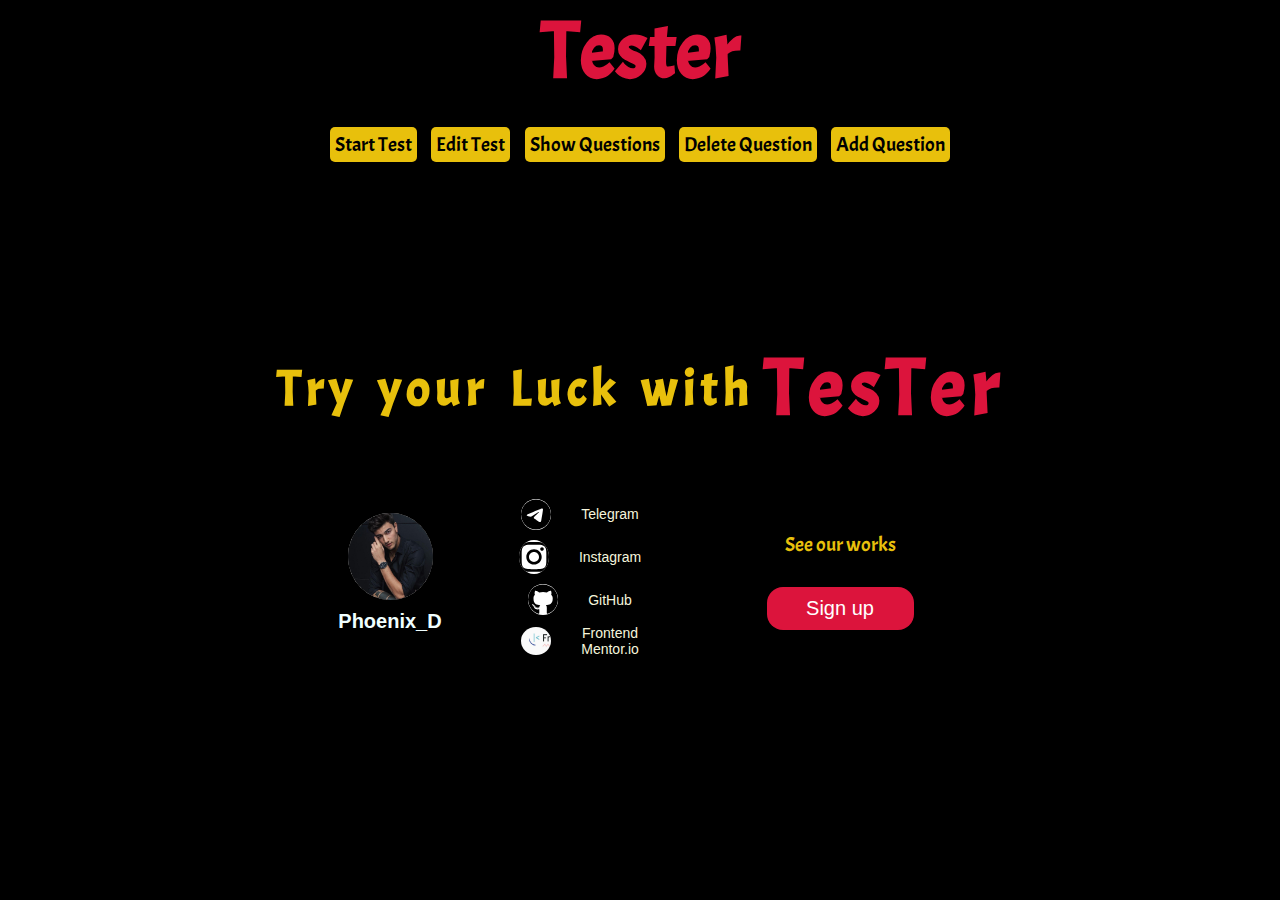
<file: index.html>
<!DOCTYPE html>
<html>
<head>
  <title>Test App</title>
  <link rel="stylesheet" type="text/css" href="style.css">
  <script defer src="script.js"></script>
</head>
<body>
    <div class="container">
        <h1 class="title">Tester</h1>
  
        <div id="app" class="app">
          <button onclick="startTest()">Start Test</button>
          <button onclick="editTest()">Edit Test</button>
          <button onclick="showQuestions()">Show Questions</button>
          <button onclick="deleteQuestion()">Delete Question</button>
          <button onclick="addQuestion()">Add Question</button>
          <!-- <button onclick="exitApp()">Exit</button> -->
        </div>
     

        <h1 class="Name">Try your Luck with <span>TesTer</span></h1>

        <div class="general">
            <div class="profile">

                <div class="pro">
                    <img class="photo" src="./images/sdf.jpg" alt="">
                    <h2>Phoenix_D</h2>
                </div>
    
                <div class="footer">
                    <div class="tele">
                        <img src="./images/telegram.svg" alt="">
                        <p>Telegram</p>
                    </div>
    
                    <div class="tele">
                        <img src="./images/instagram.svg" alt="">
                        <p>Instagram</p>
                    </div>
    
                    <div class="tele">
                        <img src="./images/github.svg" alt="">
                        <p>  GitHub</p>
                    </div>
    
                    <div class="tele">
                        <img src="./images/ty.jpg" alt="">
                        <p>Frontend Mentor.io</p>
                    </div>
                    
                </div>
                
                
        
               </div>

               <div class="watching">
                <a id = "video" href="index2.html"> See our works</a>
                <button >Sign up</button>
        
        </div>

        </div>
        

</body>
</html>
</file>
<file: style.css>
@import url('https://fonts.googleapis.com/css2?family=Acme&family=DM+Sans:opsz,wght@9..40,400;9..40,500;9..40,600&family=Gluten:wght@500&family=Inter:wght@400;500;600;700;800&family=Konkhmer+Sleokchher&family=Nunito:wght@400;500;600&family=Philosopher:wght@400;700&family=Poppins:wght@300;400;500;600;700;800&family=Roboto:wght@400;500;700&display=swap');

*{
    padding: 0;
    margin: 0;
    box-sizing:border-box;
    font-family: sans-serif;
}
  body{
    background-color: black;
     display: flex;
     justify-content: center;
     align-items: center;
     
}
.container{
    max-width: 1200px;
    margin: 0 auto;
}
.title{
    display: flex;
    justify-content: center;
    align-items: center;
    text-align: center;
    color: crimson;
    font-size: 80px;
    font-family: Acme;
    


}
span{
    color: crimson;
    font-size: 80px;
    font-family: Acme;

}
  .Name{
    margin-top: 170px;
    color: rgb(232, 192, 12);
    display: flex;
    justify-content: center;
    align-items: center;
    text-align: center;
    gap: 10px;
    letter-spacing: 5px;
    word-spacing: 8px;
    font-family:Acme; 
    font-size: 50px;
  }
  
  #app {
    text-align: center;
    margin-top: 20px;
  }
  
  button {
    margin: 5px;
    padding: 5px;
    font-size: 20px;
    border-radius: 5px;
    border: none;
    cursor: pointer;
    background-color: rgb(232, 192, 12);
    color: black;
    font-family: Acme;
     
  }
  button:hover{
    background-color: crimson;
    color: white;
    transition: 0.4s;
  }
  .photo {
    margin-top: 50px;
    max-width: 170px;
    width: 50%;
    height: 50%;
    border-radius: 50%;
    border: none;

  }

  .profile{
    display: flex;
    justify-content: center;
    align-items: center;
    gap: 80px;
    color: rgb(232, 192, 12);
    font-family: Acme;
    font-size: 20px;
    text-align: center;
    padding-right: 380px;
  }

.pro{
    display: flex;
    flex-direction: column;
    justify-content: center;
    align-items: center;
    text-align: center;
    gap: 10px;
}
.pro h2{
    font-size: 20px;
    color: azure;
}

.footer {
    max-width: 40px;
    display: flex;
    flex-direction: column;
    justify-content: center;
    align-items: center;
    gap: 10px;
    padding-top: 60px;
    padding-left: 10px;
    
  }
  
  .tele {
    width: 70px;
    display: flex;
    justify-content: center;
    align-items: center;
    text-align: center;
    gap: 30px;
    cursor: pointer;
  }
  
  .tele img {
    max-width: 30px;
    width: 50%;
    background-color: #fff;
    border-radius: 50%;
  }
  
  .tele p {
    color: beige;
    font-size: 14px;
  }

  .watching{
    display: flex;
    flex-direction: column;
    justify-content: center;
    align-items: center;
    text-align: center;
    gap: 10px;
    font-family: sans-serif;
    font-size: 20px;
    padding-left: 400px;
    margin-top: -140px;

  }

  .watching a{
    text-decoration:  none;
      margin: 5px;
      padding: 10px;
      font-size: 20px;
      border-radius: 16px;
      border: none;
      cursor: pointer;
     color: rgb(232, 192, 12);
      font-family: Acme;
      width: 147px;
  }
  .watching a:hover{
    background-color: crimson;
    color:#fff;
    transition: 0.4s;
  }
  
  .watching button{
    width: 147px;
    color:#fff;
    font-family: sans-serif;
    font-size: 20px;
    background-color: crimson;
    padding: 10px;
    border-radius: 16px;
    cursor: pointer;
  }

  video{
    max-width: 1200px;
    
    padding-top: 40px;
  }

  .back {

    position: absolute;
    top: 90px;
    left: 29px;
    text-decoration: none;
      margin: 5px;
      padding: 5px;
      font-size: 18px;
      border-radius: 5px;
      border: none;
      cursor: pointer;
      background-color: rgb(232, 192, 12);
      color: black;
      font-family: Acme;
       
    }
    .back:hover{
      background-color: crimson;
      color: white;
      transition: 0.4s;
    }


/* responsive media query */
@media only screen and (max-width: 881px ) and ( min-width: 320px) {
  body{
    display: flex;
    flex-wrap: wrap;
  }
  .container{
    max-width: 880px;
    height: 270vh;
    margin: 0 auto;
    display: flex;
    justify-content: center;
    align-items: center;
    flex-wrap: wrap;
    gap: 10px;

  }
  .title{
    margin-top: 15px;
    font-size: 100px;
  
  
  }
  .app{
    margin-top: -50px;
    display: flex;
    flex-wrap: wrap;
    justify-content: center;
    align-items: center;
    gap: 50px;
  }
  button{
    width: 350px;
    display: flex;
    flex-wrap: wrap;
    font-size: 40px;
    justify-content: center;
    align-items: center;
    padding: 8px;
  cursor: pointer;
  }
  .Name{
    width: 400px;
    display: flex;
    flex-wrap: wrap;
    justify-content: center;
    align-items: center;
    gap: 50px;
    font-size: 80px;
    margin-top: 60px;

  }
  span{
    font-size: 90px;
  }

  .general{
    display: flex;
    flex-direction: column;
    justify-content: center;
    align-items: center;
    text-align: center;
    position: relative;
    
  }
  .watching{
    position: absolute;
    top: 20px;
    right: 70px;
    display: flex;
    flex-direction: column;
    gap: 24px;
  }
  .watching a{
    text-decoration:  none;
    margin: 5px;
    padding: 10px;
    font-size: 40px;
    border-radius: 16px;
    border: none;
    cursor: pointer;
   color: rgb(232, 192, 12);
    font-family: Acme;
    width: 247px;

  }
  .watching button{
    font-size: 34px;
    width: 217px;
  }

  .footer{
    position: absolute;
    top: 290px;
    left: 140px;
    width: 200px;
    display: flex;
    flex-direction: column;

  }
  .profile{
    width: 200px;
    display: flex;
    flex-direction: column;
    justify-content: center;
    align-items: center;
    text-align: center;

position: relative;
  }
  .pro{
    
    position: absolute;
    top: 50px;
    left: 90px;
  }
  .pro img{
    width: 200px;
  }
  .tele{
    width: 150px;
    display: flex;
    
    justify-content: center;
    align-items: center;
    text-align: center;
    gap: 30px;
  }
  .tele img{
   max-width: 90px;
  }
  .tele p{
    font-size: 27px;
  }
  video{
    max-width: 400px;
  padding-top: 205px;
  }

.back{
  padding: 4px;
  font-size: 14px;
}
}
</file>
